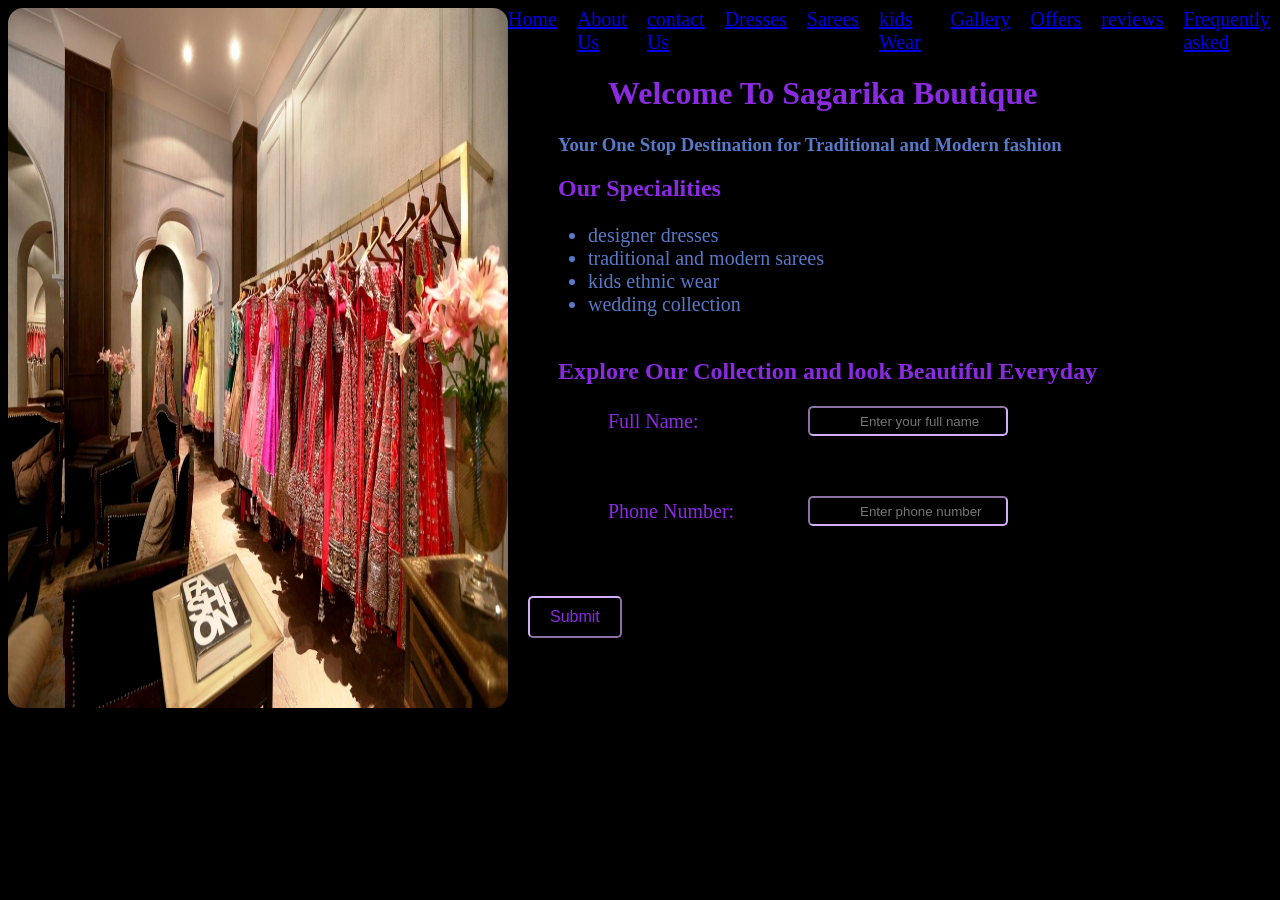
<file: index.html>
<html>
    
    <head>
        <title>boutique</title>
            <link rel="stylesheet" href="style.css">
    </head>
    <body>
        <img src="home_image.jpg" class="image">
        <div class="taskbar">
            <a href="index.html" >Home</a>
            <a href="about.html">About Us</a>
            <a href="contact.html">contact Us</a>
            <a href="dresses.html">Dresses</a>
            <a href="sarees.html">Sarees</a>
            <a href="kids.html">kids Wear</a>
            <a href="gallery.html">Gallery</a>
            <a href="offers.html">Offers</a>
            <a href="review.html">reviews</a>
            <a href="faq.html">Frequently asked</a>
        </div>
            <div>
            <h1 class="h1">Welcome To Sagarika Boutique</h1>
            </div>
            <div>
            <h3 class="h3">Your One Stop Destination for Traditional and Modern fashion</h3>
            </div>
            <div>
            <h2 class="h2">Our Specialities</h2>
            </div>
            <div class="ul">
            <ul>
                <li>designer dresses</li>
                <li>traditional and modern sarees</li>
                <li>kids ethnic wear</li>
                <li>wedding collection</li>
            </ul>
            </div>
            <div class="c1">
            <h2>Explore Our Collection and look Beautiful Everyday</h2>
            </div>
            <div class="fullname">
                <label id="fname">Full Name:</label>
               <input type="text" placeholder="Enter your full name"  id="fname" name="fname" ><br><br>
            </div>
            <div class="number">
                 <label id="phone">Phone Number:</label>
                <input type="tel" maxlength="10" placeholder="Enter phone number" id="phone" name="phone">
            </div>
            <div class="submit">
               <button class="submit" onclick="window.open('referance.html')">Submit</button>
            </div>
</html>
</file>
<file: style.css>
body{
    background-color: black;
}
.image{
    width: 500px;
    height: 700px;
    border-radius: 15px;
    float: left;
}
.taskbar{
    font-size:20px;
    display: flex;
    gap:20px;
    color:rgb(39, 145, 221);
    justify-content:flex-end;
}
/* .home{
    font-size:20px;
    display: flex;
    gap:20px;
    color:rgb(70, 165, 233);
    justify-content:flex-end;
}
.faq{
    font-size:20px;
    display: flex;
    gap:20px;
    color:rgb(150, 207, 249);
    justify-content:flex-end;
} */
.h1{
    display: flex;
    color: blueviolet;
    text-align:right;
    padding-left: 100px;
}
.h3{
    display: flex;
    color: rgb(88, 121, 199);
    text-align:right;
    padding-left:50px;
}
.h2{
    display: flex;
    color: blueviolet;
    text-align:right;
    padding-left:50px;
    margin:2px 0;
}
.ul{
    display: flex;
    color: rgb(88, 121, 199);
    text-align:left;
    padding-left:40px;
    font-size: 20px;
    margin:2px 0;
}
.c1{
    display: flex;
    color: blueviolet;
    text-align:right;
    padding-left:50px;
    margin:2px 0;
}
.fullname{
    height: 10vh;
    display: flex;
    
    /* justify-content: center; */
    /* align-items: center; */
    font-size: 20px;
    text-align:left;
    padding-left:50;
   color:blueviolet;

  
}
#fname{
    width: 200px;
    height: 30px;
    border-radius: 5px;
    /* padding:5px; */
    /* text-align:left; */
    padding-left:50;
    display: flex;
   align-items: center; 
   background-color: black;
   border-color: rgb(213, 172, 246);
   
}
.number{
    height: 10vh;
    display: flex;
    /* justify-content: center;
    align-items: center; */
    font-size: 20px;
    text-align:left;
    color:blueviolet;
    padding-left:50;
}
#phone{
    width: 200px;
    height: 30px;
    border-radius: 5px;
    /* padding:5px; */
    /* text-align:left; */
    padding-left:50;
    display: flex;
   align-items: center; 
   background-color: black;
    border-color: rgb(213, 172, 246);
}
.submit{
    display: flex;
    /* justify-content:stretch; */
    font-size: 16px;
    padding: 10px 20px;
    border-radius: 5px;
    text-align:center;
    align-items: center; 
    background-color: black;
    border-color: rgb(213, 172, 246);
    color: blueviolet;
     
}
</file>
